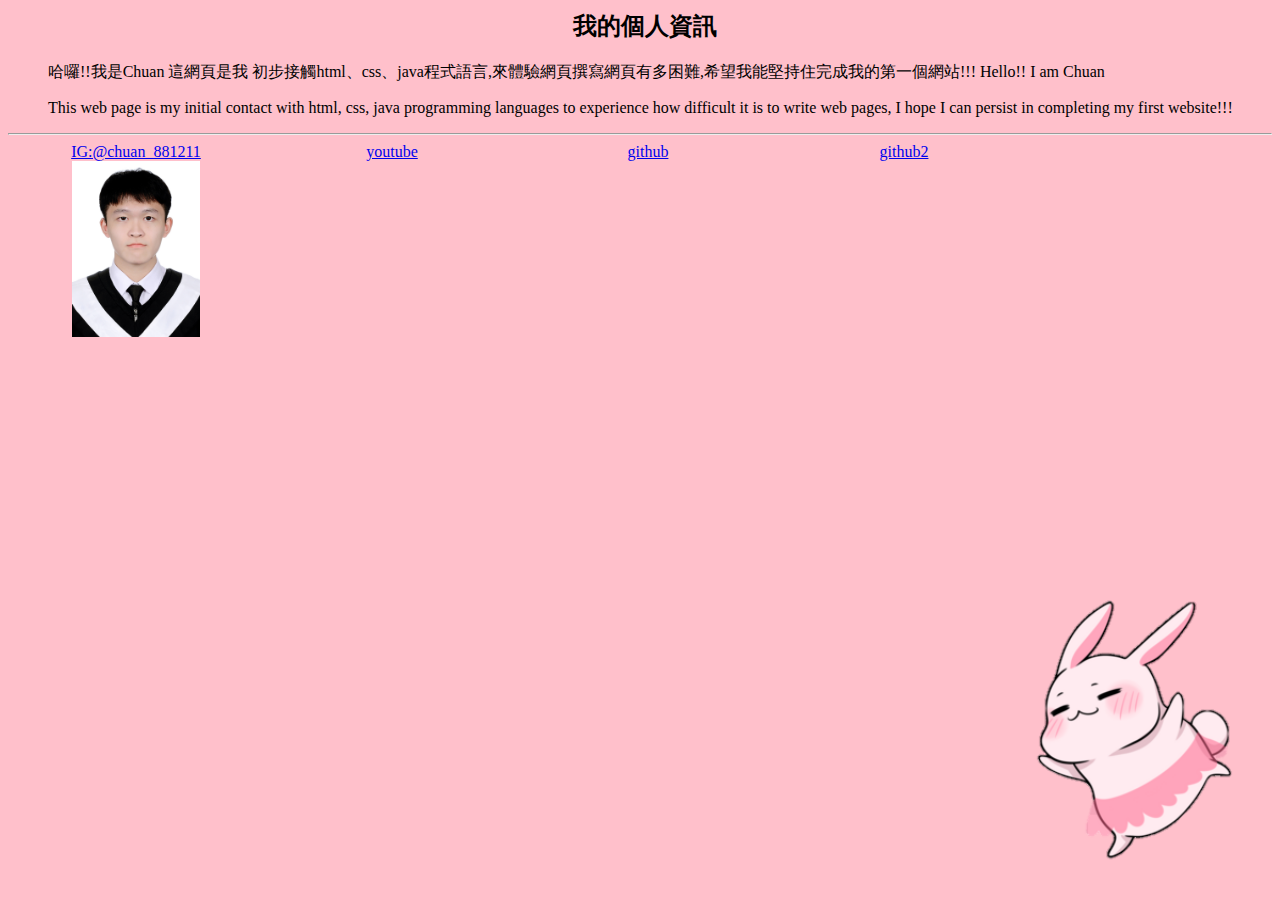
<file: text1.html>
<html lang="en">
<head>
    <meta name="viewport"contact="width=device-width, initial-scale=1.0" />
    <meta charset="UTF-8">
    <title>Chuan_bg  </title>
    <link rel="stylesheet" href="styles.css">
</head>

<body>

    <div>
    <div class="title">我的個人資訊</div>
        <ul>
        哈囉!!我是Chuan 
        這網頁是我 初步接觸html、css、java程式語言,來體驗網頁撰寫網頁有多困難,希望我能堅持住完成我的第一個網站!!!
        Hello!! I am Chuan   
        </ul>
        <ul>
        This web page is my initial contact with html, css, java programming languages to experience 
        how difficult it is to write web pages, I hope I can persist in completing my first website!!!
        </ul>
    </div>
    <hr/>
    <div class="frame">
        <div class="content">     
            <a href="https://www.instagram.com/chuan_881211/">IG:@chuan_881211</a>      
            <img src="img/40723125.jpg" alt="Girl in a jacket" width="128">
        </div>
        <div class="content">     
            <a class="content" href="youtube.com">youtube</a>        
        </div>
        <div class="content">     
            <a class="content" href="https://github.com/s40723125/cd2022">github</a>        
        </div>
        <div class="content">     
            <a class="content" href="https://github.com/s40723125/cd2022">github2</a>        
        </div>
    </div>

</body>

</html>
</file>
<file: styles.css>
body{
    margin-top: 10px;
    background: pink;
    text-align: left;
    background-image: url('img/rabbit.png');
    background-repeat: no-repeat;
    background-position: right 0% bottom 0%; 
    background-size: 25%;
}
.frame{
    display: flex;
    width: 256;
}
.content{
    flex:none;
    width: 256px;
    text-align: center;
}

.title{
    margin: top 20px;
    margin-bottom: 20px;
    margin-left: 10px;
    font-weight: bold;
    font-size:24px;
    text-align: center;

    }
</file>
